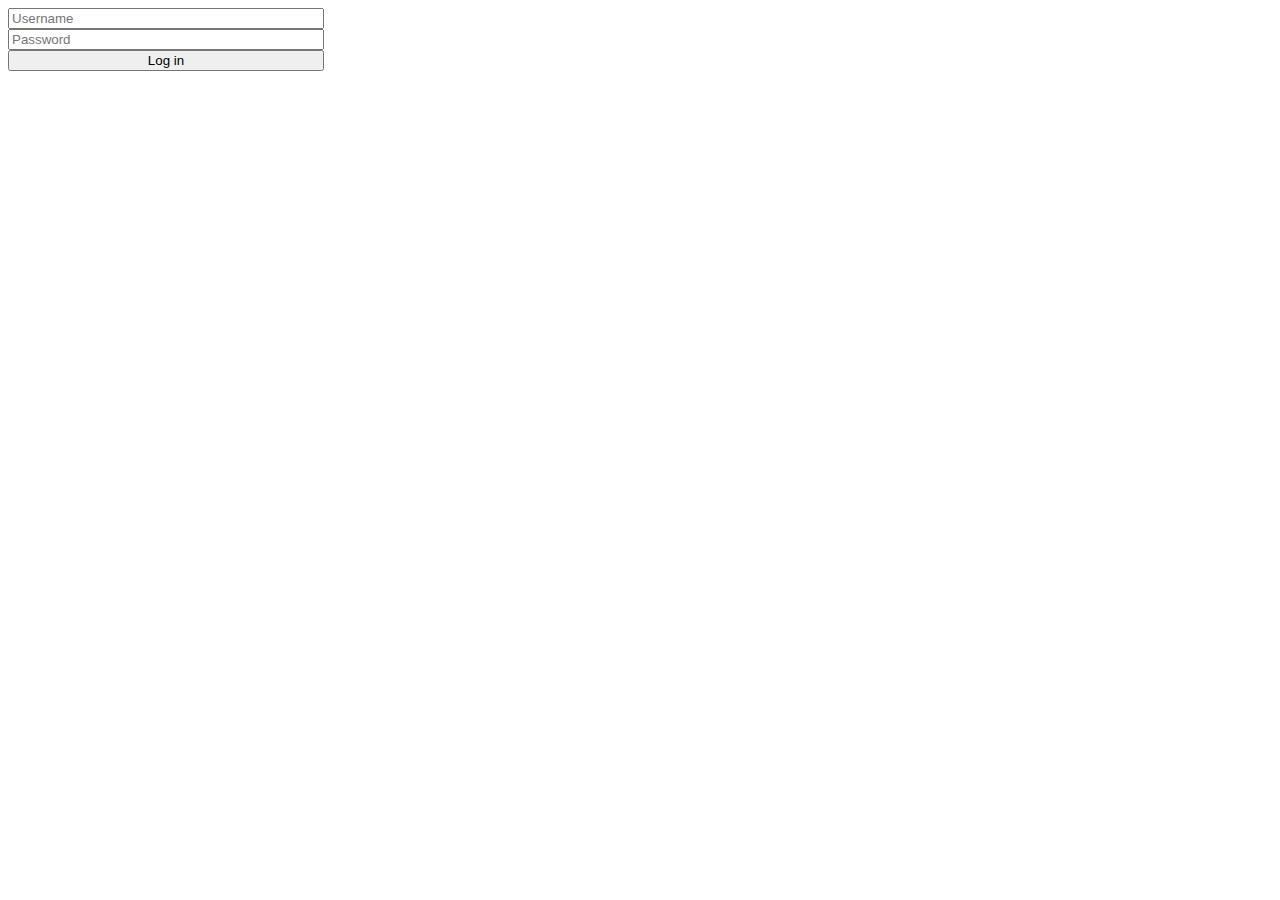
<file: cas8/index.html>
<!DOCTYPE html>
<html lang="en">
<head>
    <meta charset="UTF-8">
    <meta http-equiv="X-UA-Compatible" content="IE=edge">
    <meta name="viewport" content="width=device-width, initial-scale=1.0">
    <title>Document</title>
</head>
<body>
    <form id="form" style="display: flex; flex-direction: column; width: 25%;" onsubmit="disablePageReload(event)">
        <input id="username" placeholder="Username" type="text" oninput="userNameChanged()">
        <input id="password" placeholder="Password" type="password" oninput="passwordChanged()">
        <button onclick="login()">Log in</button>
    </form>
</body>

<script src="login.js"></script>

</html>
</file>
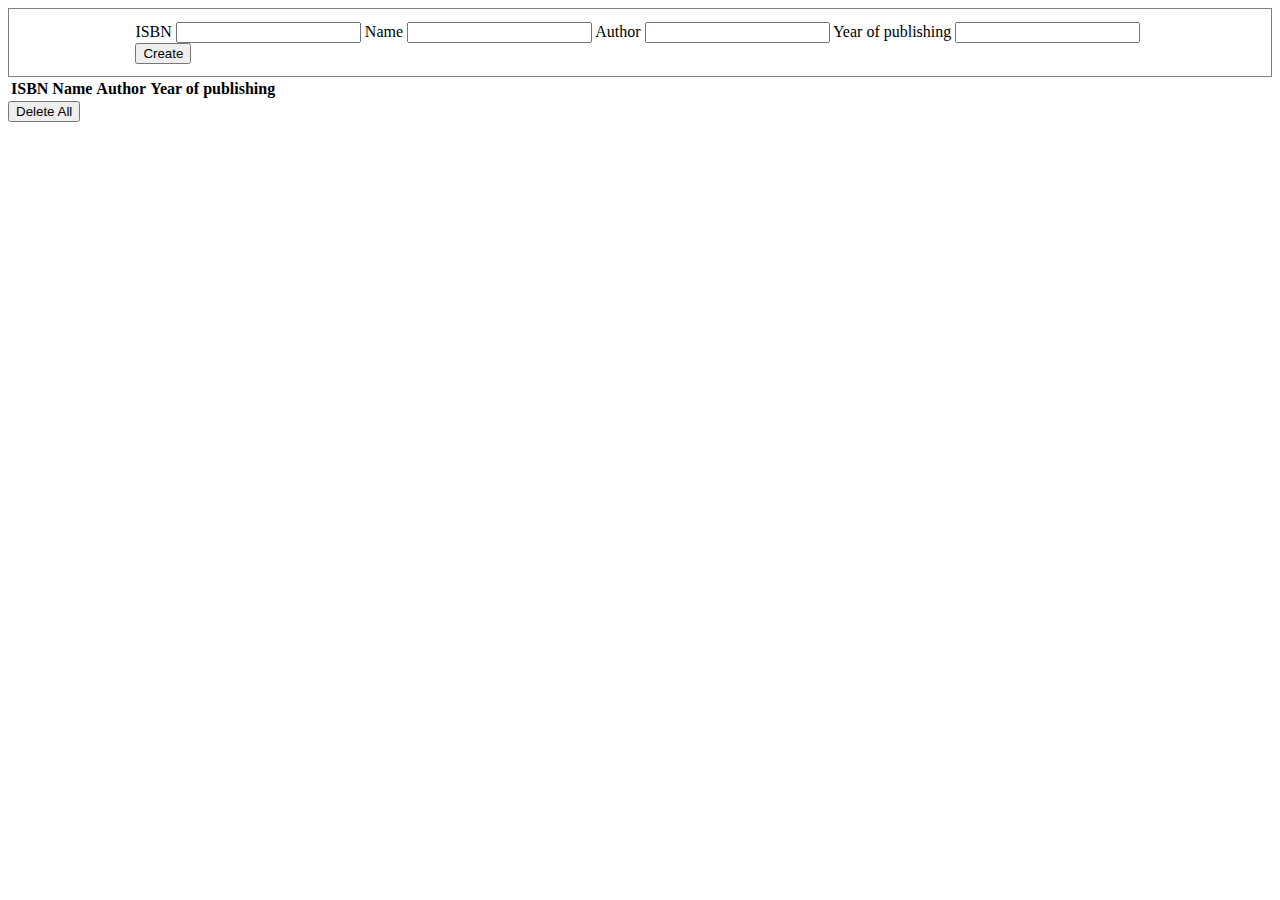
<file: cas9-10/index.html>
<!DOCTYPE html>
<html>
  <head>
    <link href="https://cdn.jsdelivr.net/npm/bootstrap@5.1.3/dist/css/bootstrap.min.css" rel="stylesheet" integrity="sha384-1BmE4kWBq78iYhFldvKuhfTAU6auU8tT94WrHftjDbrCEXSU1oBoqyl2QvZ6jIW3" crossorigin="anonymous">
  </head>

  <script src="https://cdn.jsdelivr.net/npm/bootstrap@5.1.3/dist/js/bootstrap.bundle.min.js" integrity="sha384-ka7Sk0Gln4gmtz2MlQnikT1wXgYsOg+OMhuP+IlRH9sENBO0LRn5q+8nbTov4+1p" crossorigin="anonymous"></script>
  <body>
    <div class="form-group" style="padding: 1% 10% 1% 10%; border: 1px solid grey">
      <label for="isbn">ISBN</label>
      <input id="isbn" name="isbn" type="number" class="form-control">

      <label for="name">Name</label>
      <input id="name" name="name" type="text" class="form-control">

      <label for="author">Author</label>
      <input id="author" name="author" type="text" class="form-control">

      <label for="year">Year of publishing</label>
      <input id="year" name="year" type="number" class="form-control">

      <br>
      <button id="create" class="btn btn-primary" onclick="addNewBook()">
        Create
      </button>
    </div>


    <table id="booksTable" class="table">
      <thead>
        <th>ISBN</th>
        <th>Name</th>
        <th>Author</th>
        <th>Year of publishing</th>
        <th></th>
      </thead>

    </table>

    <button onclick="deleteAll()">Delete All</button>
  </body>

  <script src="table.js"></script>
  <script src="submit.js"></script>
  <script>
    function deleteAll () {
      localStorage.clear()
      localStorage.setItem('books', JSON.stringify([]))
      displayTableRows()
    }
  </script>
</html>
</file>
